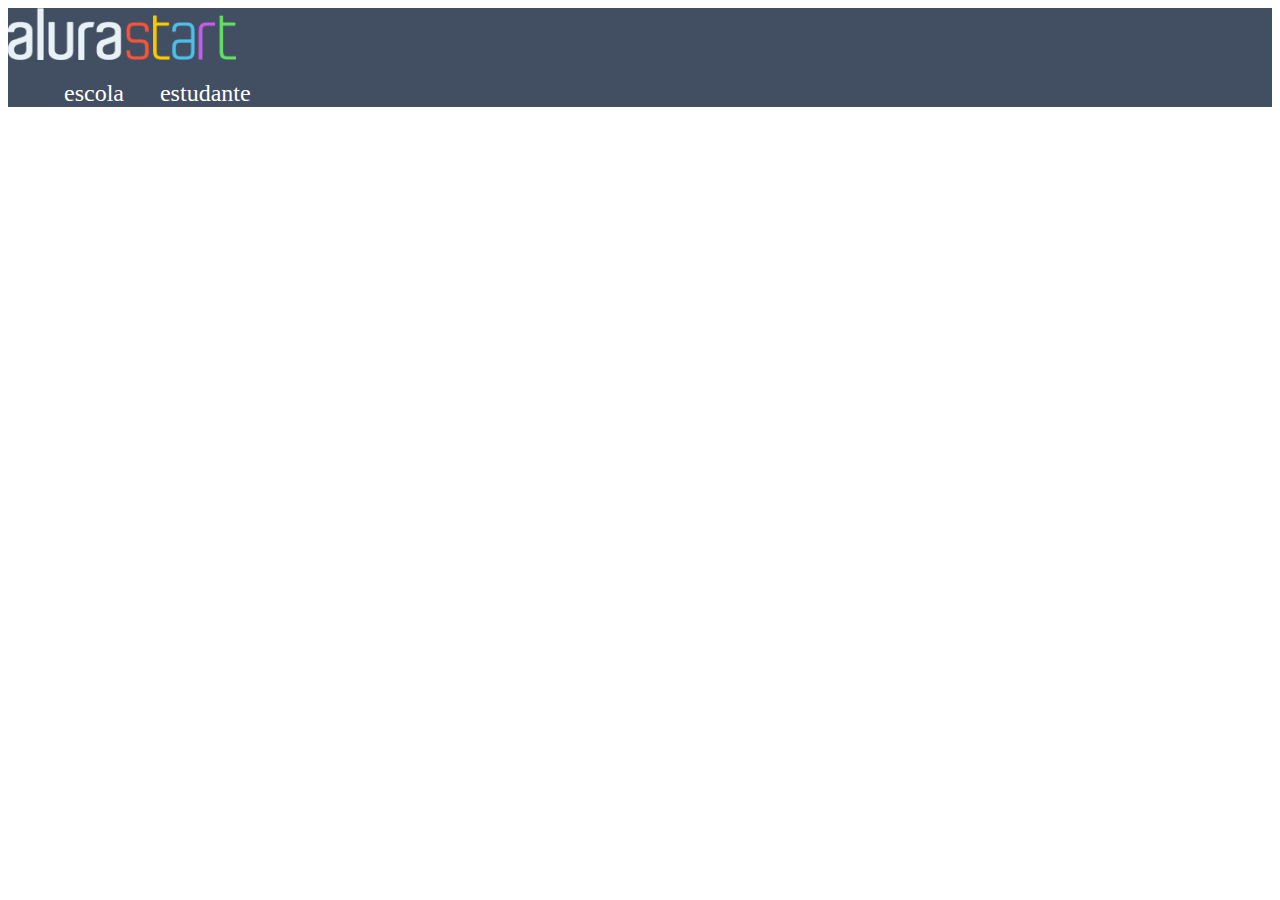
<file: index.html>
<!DOCTYPE html>
<html lang="en">
<head>
    <meta charset="UTF-8">
    <meta http-equiv="X-UA-Compatible" content="IE=edge">
    <meta name="viewport" content="width=device-width, initial-scale=1.0">
    <title>Document</title>
    <link rel="stylesheet" href="style.css">
</head>
<body> 
    <header class="cabeçalho">
        <img class="cabeçalho-imagem" src="alurastart logo 1.png" alt="">
        <ul class="cabeçalho-lista">
         <li class="cabeçalho-lista-item">escola</li>
         <li class="cabeçalho-lista-item">estudante</li>
        
        
        </ul>
    </header>



     
    
</body>
</html>
</file>
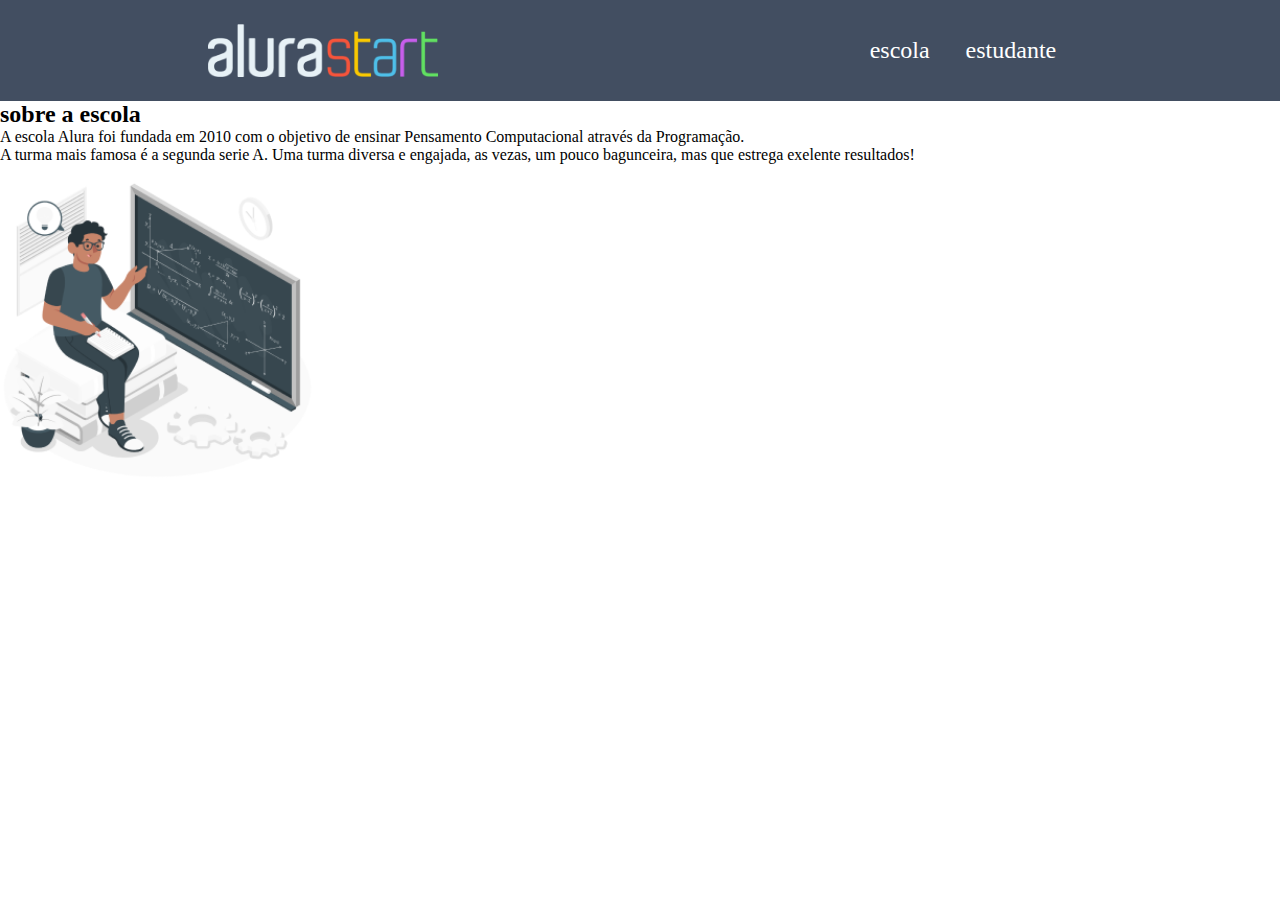
<file: site-escola-main/index.html>
<!DOCTYPE html>
<html lang="en">
<head>
    <meta charset="UTF-8">
    <meta http-equiv="X-UA-Compatible" content="IE=edge">
    <meta name="viewport" content="width=device-width, initial-scale=1.0">
    <title>Document</title>
    <link rel="stylesheet" href="style.css">
</head>
<body> 
    <header class="cabeçalho">
        <img class="cabeçalho-imagem" src="alurastart logo 1.png" alt="">
        <ul class="cabeçalho-lista">
         <li class="cabeçalho-lista-item">escola</li>
         <li class="cabeçalho-lista-item">estudante</li>
        

        </ul>
    </header>
      <section class="escola">
        <div class="escola-div-conteudo">
            <h2 class="escola-titulo">sobre a escola</h2>
            <p class="escola-texto-um">A escola Alura foi fundada em 2010 com o objetivo de ensinar Pensamento Computacional através da Programação.</p>
            <p class="escola-texto-dois">A turma mais famosa é a segunda serie A. Uma turma diversa e engajada, as vezas, um pouco bagunceira, mas que estrega exelente resultados!</p>
        </div>
         
       
    
    </section>
      <img class="escola-imagem" src="Formula-amico 1 (2).png"alt="">
     
    
</body>
</html>
</file>
<file: style.css>
header {
background-color: #424e61;
color: white;
}

.cabeçalho-imagem{
width: 18%;




}
.cabeçalho-lista-item {
      display: inline-block;
        margin: 0 16px;
      font-size: 24px;

}
</file>
<file: site-escola-main/style.css>
*{
margin: 0;
padding: 0;


}


header {
background-color: #424e61;
color: white;
display: flex;
justify-content: space-around;
align-items: center;
padding: 24px 0;
}

.cabeçalho-imagem{
width: 18%;




}
.cabeçalho-lista-item {
      display: inline-block;
        margin: 0 16px;
      font-size: 24px;

}
.escola-imagem
{width: 25% ;}
</file>
